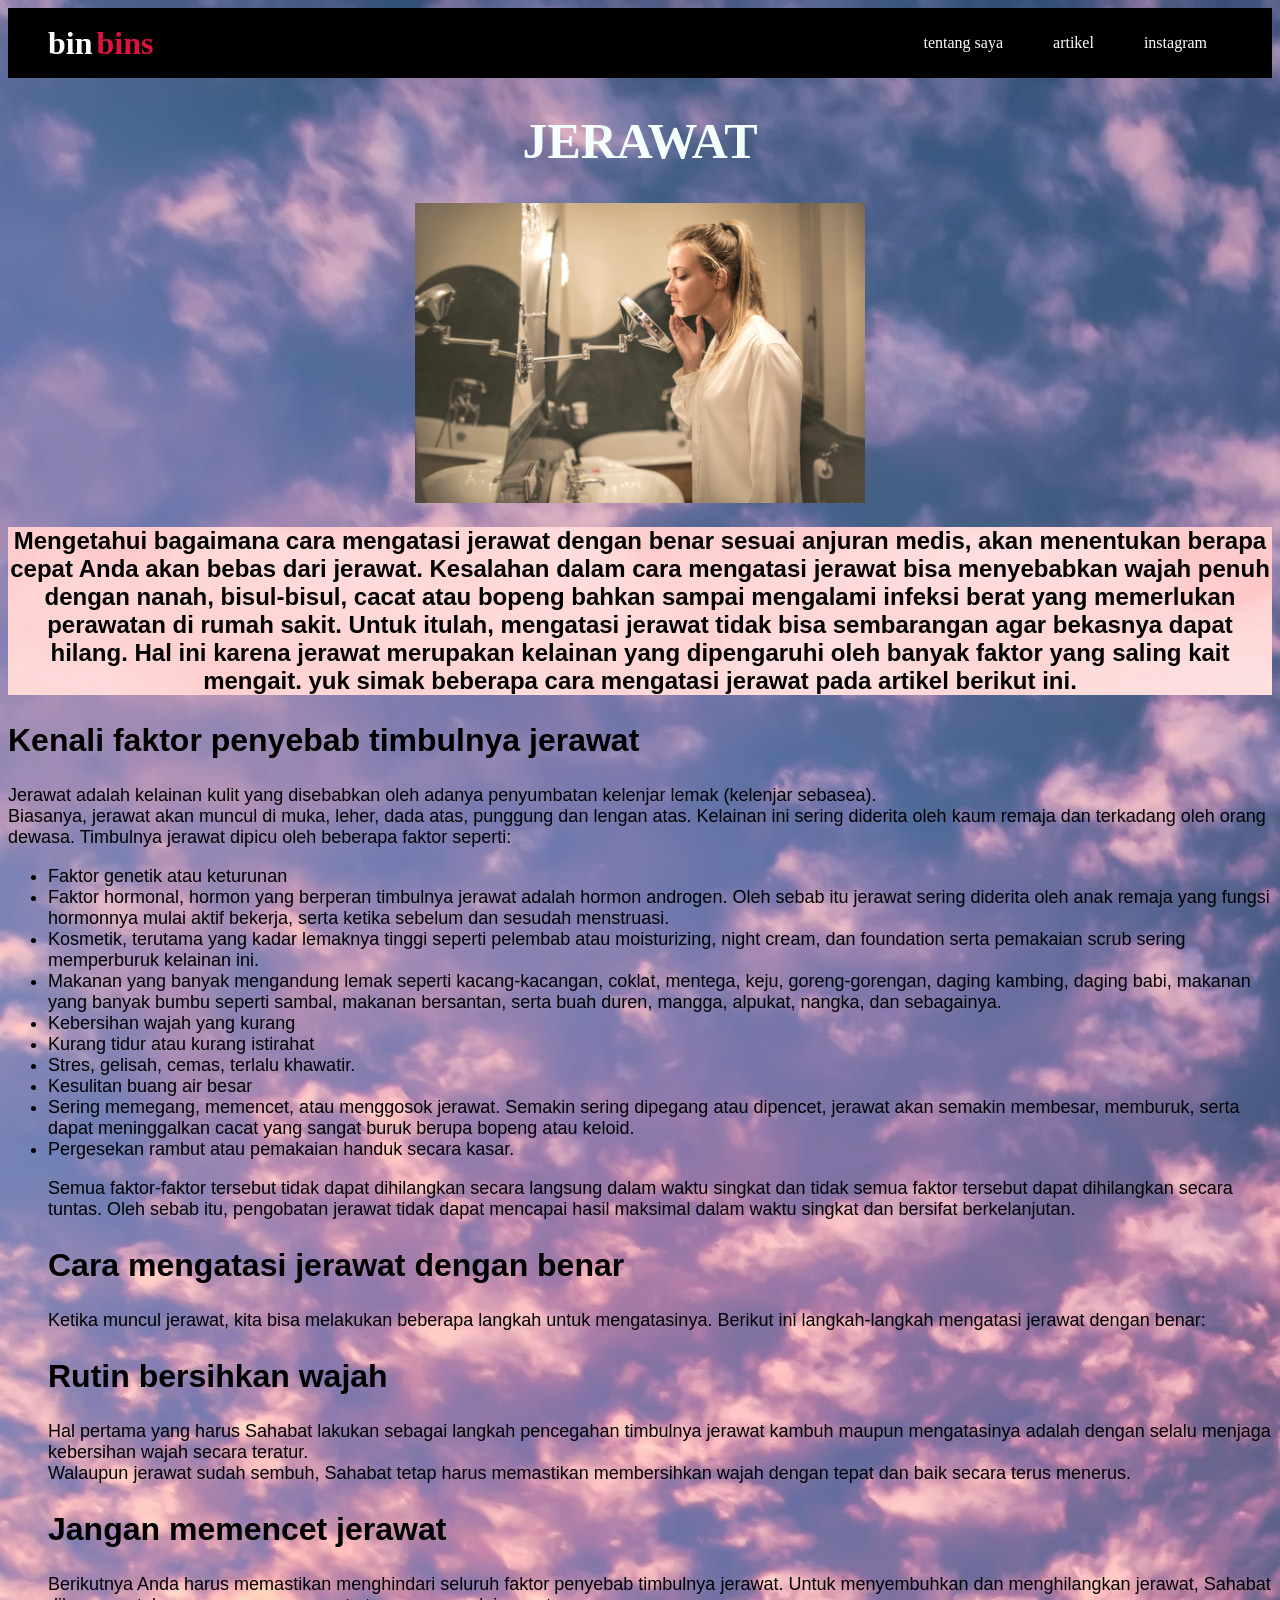
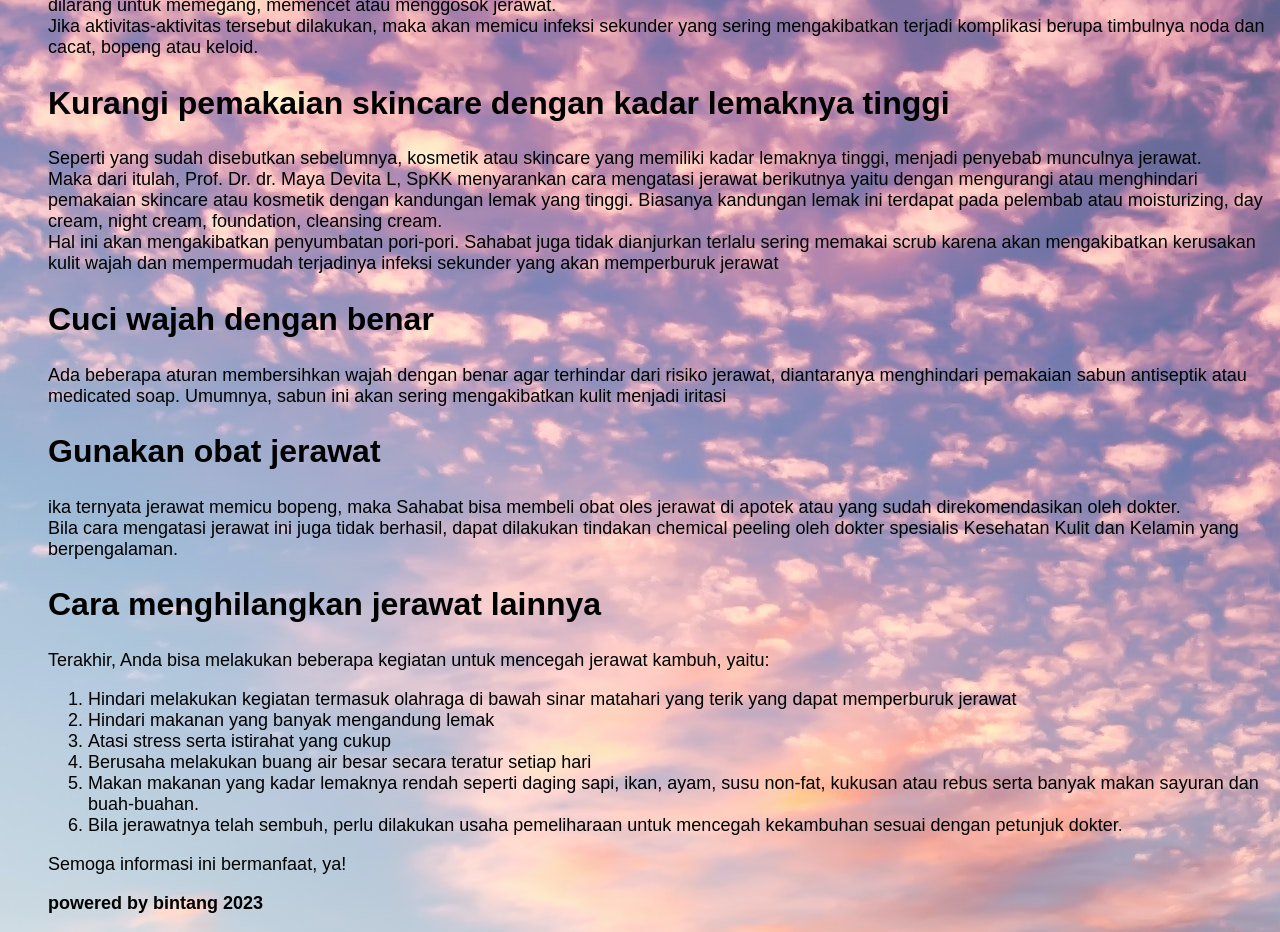
<file: index.html>
<!DOCTYPE html>
<html lang="en">

<head>
    <meta charset="UTF-8">
    <meta http-equiv="X-UA-Compatible" content="IE=edge">
    <meta name="viewport" content="width=device-width, initial-scale=1.0">
    <title>caara mengatasi jerawat</title>
    <link rel="icon" href="3378785.png">
    <link rel="stylesheet" href="style.css">
</head>
<body>

    <nav>
        <div class="brand">
            <div class="firstname">bin</div>
            <div class="lastname">bins</div>
        </div>
        <ul class="menu">
            <li>
                <a href="tentangkami.htm">tentang saya</a></li>
            <li>
                <a href="#judul1">artikel</a></li>
            <li>
                <a href="https://www.instagram.com/bintangrrrrrr/?next=%2F" target="_blank">instagram</a></li>
        </ul>
    </nav>
    <header>
        <h1 id="beranda" class="test">JERAWAT</h1>
    </header>
    <figure>
        <img class="gambar" style="width:auto; height: 300px;" src="pexels-andrea-piacquadio-3771830.jpg" alt="gambar jerawat">
    </figure>
    <main>
        <article>
            <p class="artikel1" style="font-size:x-large; font-family: 'Franklin Gothic Medium', 'Arial Narrow', Arial, sans-serif;"><b> Mengetahui bagaimana cara mengatasi jerawat dengan benar sesuai anjuran medis, akan menentukan berapa cepat Anda akan bebas dari jerawat. Kesalahan dalam cara mengatasi jerawat bisa menyebabkan wajah penuh dengan nanah, bisul-bisul, cacat
                atau bopeng bahkan sampai mengalami infeksi berat yang memerlukan perawatan di rumah sakit. Untuk itulah, mengatasi jerawat tidak bisa sembarangan agar bekasnya dapat hilang. Hal ini karena jerawat merupakan kelainan yang dipengaruhi oleh
                banyak faktor yang saling kait mengait. yuk simak beberapa cara mengatasi jerawat pada artikel berikut ini.</b>
            </p>
        </article>
    </main>

    <article class="artikel2">
        <h1 id="judul1" style="font-size: xx-large;font-family: Arial, Helvetica, sans-serif;"><b>Kenali faktor penyebab timbulnya jerawat </b> </h1>

        <p style="font-size: large; font-family: sans-serif;">Jerawat adalah kelainan kulit yang disebabkan oleh adanya penyumbatan kelenjar lemak (kelenjar sebasea). <br> Biasanya, jerawat akan muncul di muka, leher, dada atas, punggung dan lengan atas. Kelainan ini sering diderita oleh kaum remaja dan
            terkadang oleh orang dewasa. Timbulnya jerawat dipicu oleh beberapa faktor seperti: </p>

        <ul style="font-size: large; font-family: sans-serif;">
            <li>Faktor genetik atau keturunan</li>
            <li>Faktor hormonal, hormon yang berperan timbulnya jerawat adalah hormon androgen. Oleh sebab itu jerawat sering diderita oleh anak remaja yang fungsi hormonnya mulai aktif bekerja, serta ketika sebelum dan sesudah menstruasi.</li>
            <li>Kosmetik, terutama yang kadar lemaknya tinggi seperti pelembab atau moisturizing, night cream, dan foundation serta pemakaian scrub sering memperburuk kelainan ini.</li>
            <li>Makanan yang banyak mengandung lemak seperti kacang-kacangan, coklat, mentega, keju, goreng-gorengan, daging kambing, daging babi, makanan yang banyak bumbu seperti sambal, makanan bersantan, serta buah duren, mangga, alpukat, nangka, dan
                sebagainya. </li>
            <li>Kebersihan wajah yang kurang</li>
            <li>Kurang tidur atau kurang istirahat</li>
            <li>Stres, gelisah, cemas, terlalu khawatir. </li>
            <li>Kesulitan buang air besar</li>
            <li>Sering memegang, memencet, atau menggosok jerawat. Semakin sering dipegang atau dipencet, jerawat akan semakin membesar, memburuk, serta dapat meninggalkan cacat yang sangat buruk berupa bopeng atau keloid.</li>
            <li>Pergesekan rambut atau pemakaian handuk secara kasar.</li>

            <p style="font-size: large;font-family: sans-serif;">Semua faktor-faktor tersebut tidak dapat dihilangkan secara langsung dalam waktu singkat dan tidak semua faktor tersebut dapat dihilangkan secara tuntas. Oleh sebab itu, pengobatan jerawat tidak dapat mencapai hasil maksimal dalam waktu singkat
                dan bersifat berkelanjutan. </p>

            <h1 style="font-size: xx-large; font-family: Arial, Helvetica, sans-serif"> <b> Cara mengatasi jerawat dengan benar </b></h1>


            <p style="font-size: large;font-family: Arial, Helvetica, sans-serif;">Ketika muncul jerawat, kita bisa melakukan beberapa langkah untuk mengatasinya. Berikut ini langkah-langkah mengatasi jerawat dengan benar: </p>

            <h1 style="font-size: xx-large; font-family: Arial, Helvetica, sans-serif;"><b> Rutin bersihkan wajah </b></h1>

            <p style="font-size: large; font-family: sans-serif;">Hal pertama yang harus Sahabat lakukan sebagai langkah pencegahan timbulnya jerawat kambuh maupun mengatasinya adalah dengan selalu menjaga kebersihan wajah secara teratur. <br> Walaupun jerawat sudah sembuh, Sahabat tetap harus memastikan
                membersihkan wajah dengan tepat dan baik secara terus menerus. </p>

            <h1 style="font-size: xx-large; font-family: Arial, Helvetica, sans-serif;"> <b>Jangan memencet jerawat</b></h1>

            <p style="font-size: large; font-family: sans-serif;">Berikutnya Anda harus memastikan menghindari seluruh faktor penyebab timbulnya jerawat. Untuk menyembuhkan dan menghilangkan jerawat, Sahabat dilarang untuk memegang, memencet atau menggosok jerawat. <br> Jika aktivitas-aktivitas tersebut
                dilakukan, maka akan memicu infeksi sekunder yang sering mengakibatkan terjadi komplikasi berupa timbulnya noda dan cacat, bopeng atau keloid.</p>

            <h1 style="font-size: xx-large; font-family: Arial, Helvetica, sans-serif;"><b>Kurangi pemakaian skincare dengan kadar lemaknya tinggi</b> </h1>
            <p style="font-size: large;font-family: sans-serif;">Seperti yang sudah disebutkan sebelumnya, kosmetik atau skincare yang memiliki kadar lemaknya tinggi, menjadi penyebab munculnya jerawat. <br> Maka dari itulah, Prof. Dr. dr. Maya Devita L, SpKK menyarankan cara mengatasi jerawat berikutnya
                yaitu dengan mengurangi atau menghindari pemakaian skincare atau kosmetik dengan kandungan lemak yang tinggi. Biasanya kandungan lemak ini terdapat pada pelembab atau moisturizing, day cream, night cream, foundation, cleansing cream. <br>                Hal ini akan mengakibatkan penyumbatan pori-pori. Sahabat juga tidak dianjurkan terlalu sering memakai scrub karena akan mengakibatkan kerusakan kulit wajah dan mempermudah terjadinya infeksi sekunder yang akan memperburuk jerawat
            </p>

            <h1 style="font-size: xx-large;font-family: Arial, Helvetica, sans-serif;"><b>Cuci wajah dengan benar</b></h1>
            <p style="font-size: large;font-family: sans-serif;"> Ada beberapa aturan membersihkan wajah dengan benar agar terhindar dari risiko jerawat, diantaranya menghindari pemakaian sabun antiseptik atau medicated soap. Umumnya, sabun ini akan sering mengakibatkan kulit menjadi iritasi</p>


            <h1 style="font-size: xx-large;font-family: Arial, Helvetica, sans-serif;"><b>Gunakan obat jerawat</b></h1>
            <p style="font-size: large; font-family: sans-serif;">ika ternyata jerawat memicu bopeng, maka Sahabat bisa membeli obat oles jerawat di apotek atau yang sudah direkomendasikan oleh dokter. <br> Bila cara mengatasi jerawat ini juga tidak berhasil, dapat dilakukan tindakan chemical peeling oleh
                dokter spesialis Kesehatan Kulit dan Kelamin yang berpengalaman.</p>
            <h1 style="font-size: xx-large;font-family: Arial, Helvetica, sans-serif;"><b>Cara menghilangkan jerawat lainnya</b></h1>
            <p style="font-size: large; font-family: sans-serif;">Terakhir, Anda bisa melakukan beberapa kegiatan untuk mencegah jerawat kambuh, yaitu:</p>
            <ol style="font-size: large; font-family: sans-serif;">
                <li>Hindari melakukan kegiatan termasuk olahraga di bawah sinar matahari yang terik yang dapat memperburuk jerawat</li>
                <li>Hindari makanan yang banyak mengandung lemak</li>
                <li>Atasi stress serta istirahat yang cukup</li>
                <li>Berusaha melakukan buang air besar secara teratur setiap hari</li>
                <li>Makan makanan yang kadar lemaknya rendah seperti daging sapi, ikan, ayam, susu non-fat, kukusan atau rebus serta banyak makan sayuran dan buah-buahan.</li>
                <li>Bila jerawatnya telah sembuh, perlu dilakukan usaha pemeliharaan untuk mencegah kekambuhan sesuai dengan petunjuk dokter.</li>
            </ol>

            <p style="font-size: large; font-family: sans-serif;">Semoga informasi ini bermanfaat, ya!</p>

            <footer>
                <p><b>powered by bintang </b> <time datetime="2023"><b>2023</b> </time> </p>
            </footer>








        </ul>


    </article>



</body>

</html>
</file>
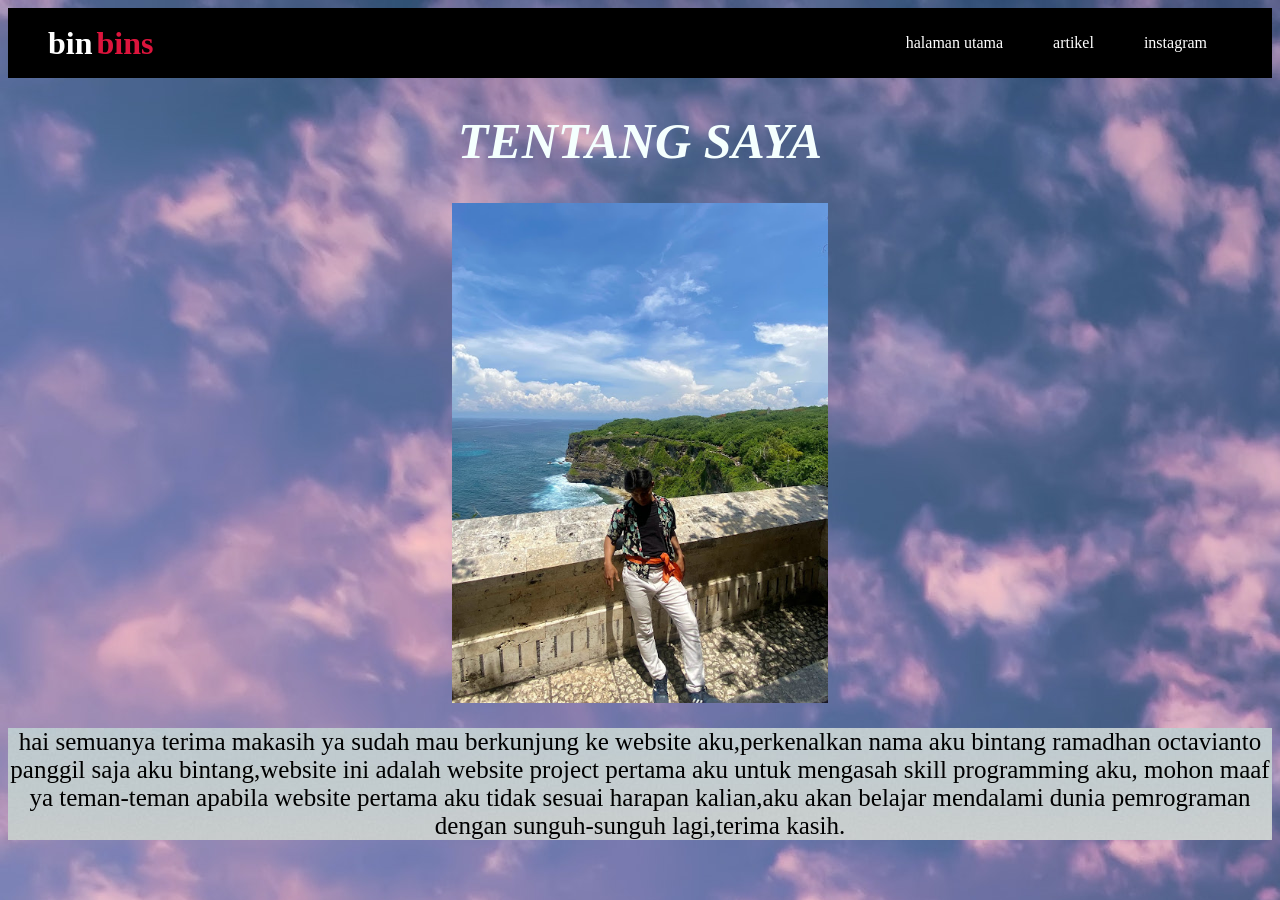
<file: tentangkami.htm>
<!DOCTYPE html>
<html lang="en">

<head>
    <meta charset="UTF-8">
    <meta http-equiv="X-UA-Compatible" content="IE=edge">
    <meta name="viewport" content="width=device-width, initial-scale=1.0">
    <title>tentang kami</title>
    <link rel="icon" href="3378785.png">
    <link rel="stylesheet" href="style2.css">


</head>

<body>

    <div>

        <nav>
            <div class="brand">
                <div class="firstname">bin</div>
                <div class="lastname">bins</div>
            </div>
            <ul class="menu">
                <li>
                    <a href="index.html">halaman utama</a></li>
                <li>
                    <a href="index.html#judul1">artikel</a></li>
                <li>
                    <a href="https://www.instagram.com/bintangrrrrrr/?next=%2F" target="_blank">instagram</a></li>
            </ul>
        </nav>

        <header>
            <h1 class="tentangsaya" style="font-style: italic;">TENTANG SAYA</h1>
        </header>

        <article>
            <img class="gambar" style="width: auto;height: 500px;" src="IMG_8215.jpg" alt="foto aku">
            <p class="perkenalan" style="font-style: inherit;">hai semuanya terima makasih ya sudah mau berkunjung ke website aku,perkenalkan nama aku bintang ramadhan octavianto panggil saja aku bintang,website ini adalah website project pertama aku untuk mengasah skill programming aku, mohon maaf ya
                teman-teman apabila website pertama aku tidak sesuai harapan kalian,aku akan belajar mendalami dunia pemrograman dengan sunguh-sunguh lagi,terima kasih. </p>
        </article>

    </div>



</body>

</html>
</file>
<file: style.css>
html {
    scroll-behavior: smooth;
}

nav {
    background-color: black;
    display: flex;
    justify-content: space-between;
    align-items: center;
    padding: 10px 40px;
}

.menu {
    display: flex;
}

.menu li a {
    padding: 10px 25px;
}

nav .brand {
    font-size: xx-large;
    font-weight: bold;
    display: flex
}

.firstname {
    color: white;
    font-weight: 700;
}

.lastname {
    color: crimson;
    padding-left: 4px;
}

nav .brand a {
    text-decoration: none;
    color: white
}

nav ul li a {
    text-decoration: none;
    font-weight: 200;
    color: white
}

nav .menu {
    list-style: none;
}

nav .menu li a:hover {
    background-color: crimson;
}

body {
    background-image: url(pexels-james-wheeler-1486974.jpg)
}

.test {
    color: #F4FFFE;
    font-size: 50px;
    text-align: center;
}

.gambar {
    display: block;
    margin-left: auto;
    margin-right: auto;
}

.artikel1 {
    text-align: center
}

.artikel1 {
    background-image: url(pexels-madison-inouye-1831234.jpg)
}

.artikel2 {}
</file>
<file: style2.css>
nav {
    background-color: black;
    display: flex;
    justify-content: space-between;
    align-items: center;
    padding: 10px 40px;
}

.menu {
    display: flex;
}

.menu li a {
    padding: 10px 25px;
}

nav .brand {
    font-size: xx-large;
    font-weight: bold;
    display: flex
}

.firstname {
    color: white;
    font-weight: 700;
}

.lastname {
    color: crimson;
    padding-left: 4px;
}

nav .brand a {
    text-decoration: none;
    color: white
}

nav ul li a {
    text-decoration: none;
    font-weight: 200;
    color: white
}

nav .menu {
    list-style: none;
}

nav .menu li a:hover {
    background-color: crimson;
}

body {
    background-image: url(pexels-james-wheeler-1486974.jpg)
}

.tentangsaya {
    color: #F4FFFE;
    font-size: 50px;
    text-align: center;
    font-style: ariaL
}

.gambar {
    display: block;
    margin-left: auto;
    margin-right: auto;
}

.perkenalan {
    color: black;
    font-size: 25px;
    text-align: center;
}

.perkenalan {
    background-image: url(pexels-abdullah-ghatasheh-1631677.jpg)
}
</file>
